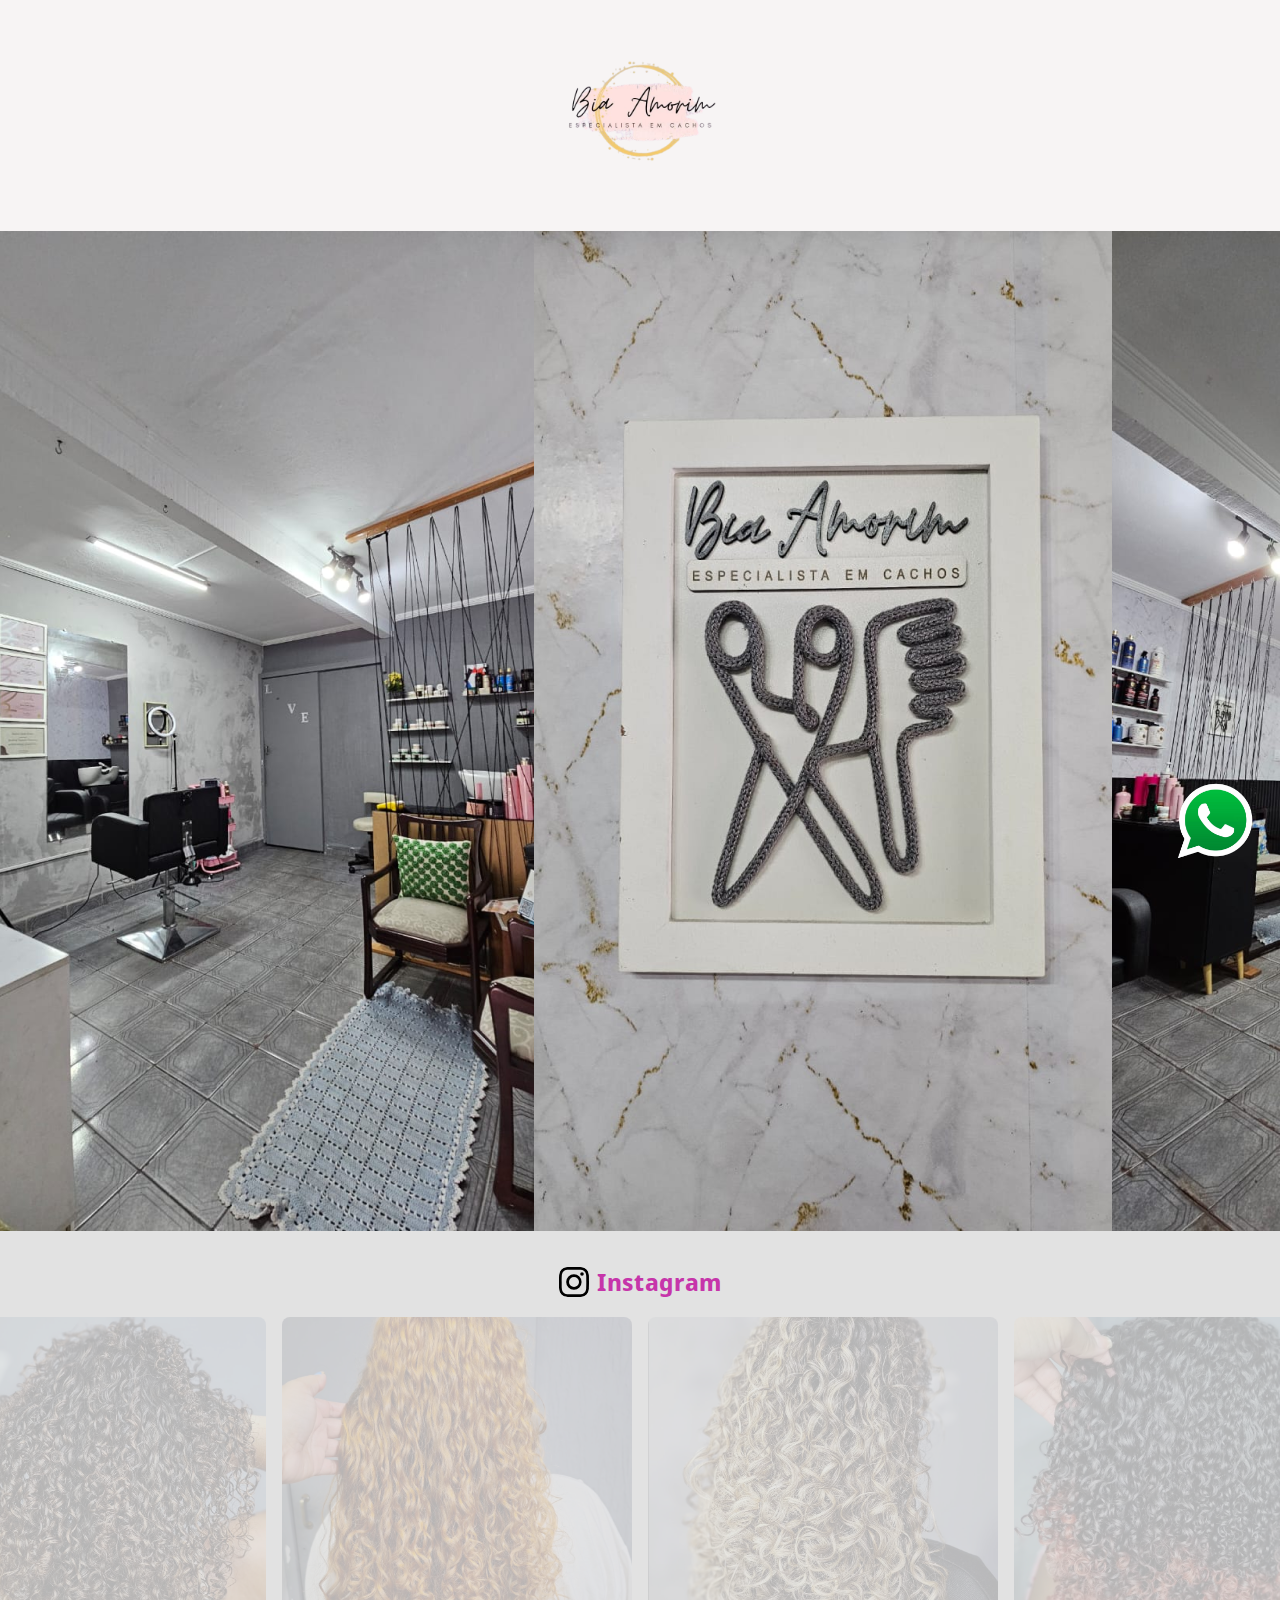
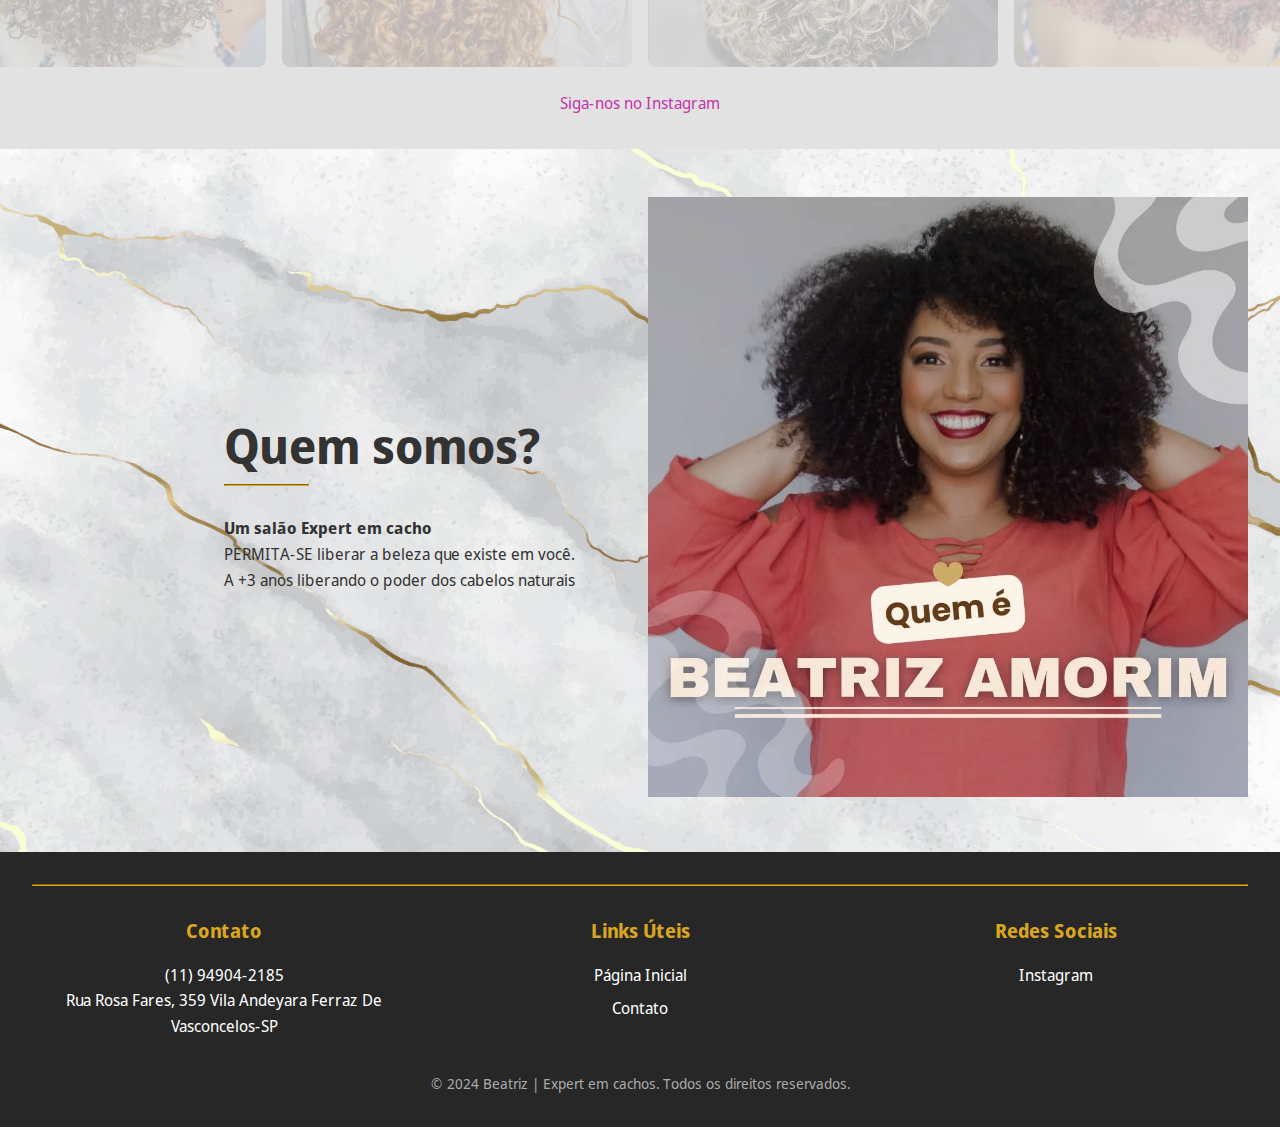
<file: index.html>
<!DOCTYPE html>
<html lang="pt-br">
<head>
    <meta charset="UTF-8">
    <meta name="viewport" content="width=device-width, initial-scale=1.0">
    <link rel="stylesheet" href="style.css">
    <link rel="preconnect" href="https://fonts.googleapis.com">
    <link rel="preconnect" href="https://fonts.gstatic.com" crossorigin>
    <link href="https://fonts.googleapis.com/css2?family=Edu+AU+VIC+WA+NT+Pre:wght@400..700&display=swap" rel="stylesheet">
    <link rel="preconnect" href="https://fonts.googleapis.com">
    <link rel="preconnect" href="https://fonts.gstatic.com" crossorigin>
    <link href="https://fonts.googleapis.com/css2?family=Edu+AU+VIC+WA+NT+Pre:wght@400..700&family=Noto+Sans+Display:ital,wght@0,100..900;1,100..900&display=swap" rel="stylesheet">
    <link rel="shortcut icon" type="imagex/png" href="img/logIco.ico">
    <title>Beatriz | Expert em Cachos</title>
</head>
<body>
    <header class="navbar">
    <nav id="menu">
      <ul>
        <li><a href="#"><img src="img/logoPNG.png" alt="" id="img-menu"></a></li>
      </ul>
    </nav>
  </header>

  <section class="hero">
  </section>

  <section class="instagram">
   <section class="logo">
    <img src="img/instagram.svg" id="instagram-logo">
    <h2>Instagram</h2>
   </section>
    <section class="gallery">
      <div class="overlay">
        <a href="https://www.instagram.com/p/DCpD1WhJFDn/?img_index=1" target="_blank"><img src="img/foto1.jpg" alt="Imagem 1"></a>
      </div>
      <div class="overlay2">
        <a href="https://www.instagram.com/p/DBTs6mZpYjy/?img_index=1" target="_blank"><img src="img/foto2.jpg" alt="Imagem 2"></a>
      </div>
      <div class="overlay3">
       <a href="https://www.instagram.com/p/DBKVgRSyyb3/?img_index=1" target="_blank"><img src="img/foto3.jpg" alt="Imagem 3"></a>
      </div>
      <div class="overlay4">
        <a href="https://www.instagram.com/p/C8AyxxUvswB/?img_index=3" target="_blank"><img src="img/foto4.jpg" alt="Imagem 4"></a>
      </div>
    </section>
    <a href="https://www.instagram.com/bgamorim_cachos/" class="btn" target="_blank">Siga-nos no Instagram</a>
  </section>

<section class="sobre-nos">
  <section id="sobre-nos-title">
    <h2>Quem somos?</h2>
    <hr id="linha">
    <h4>Um salão Expert em cacho</h4>
    <p>PERMITA-SE liberar a beleza que existe em você. <br>
      A +3 anos liberando o poder dos cabelos naturais </p>
  </section>
  <section id="sobre-nos-img">
    <a href="https://www.instagram.com/p/C3FscxwuqOM/?img_index=1" target="_blank">
      <img src="img/foto5.jpg">
    </a>
  </section>
  <section id="sobre-nos-sobre">
   
  </section>
</section>
<footer class="footer">
  <hr>
  <div class="footer-container">
    <div class="footer-section">
      <h4>Contato</h4>
      <p>(11) 94904-2185</p>
      <a href="https://maps.app.goo.gl/vi8yEHXbmGafft2G8" target="_blank"><p>Rua Rosa Fares, 359 Vila Andeyara Ferraz De Vasconcelos-SP</p></a>
    </div>
    <div class="footer-section">
      <h4>Links Úteis</h4>
      <ul>
        <li><a href="#">Página Inicial</a></li>
        <li><a href="https://api.whatsapp.com/send/?phone=5511949042185&text=Olá%2C%20gostaria%20de%20marcar%20um%20horário" target="_blank">Contato</a></li>
      </ul>
    </div>
    <div class="footer-section">
      <h4>Redes Sociais</h4>
      <a href="https://www.instagram.com/bgamorim_cachos/" target="_blank">Instagram</a>
      
    </div>
  </div>
  <p class="footer-bottom">&copy; 2024 Beatriz | Expert em cachos. Todos os direitos reservados.</p>
  
</footer>

<div id="one"> 
  <a href="https://api.whatsapp.com/send/?phone=5511949042185&text=Olá%2C%20gostaria%20de%20marcar%20um%20horário" target="_blank">
    <img src="img/wpp.png">
  </a>
  
</div>

</body>
</html>
</file>
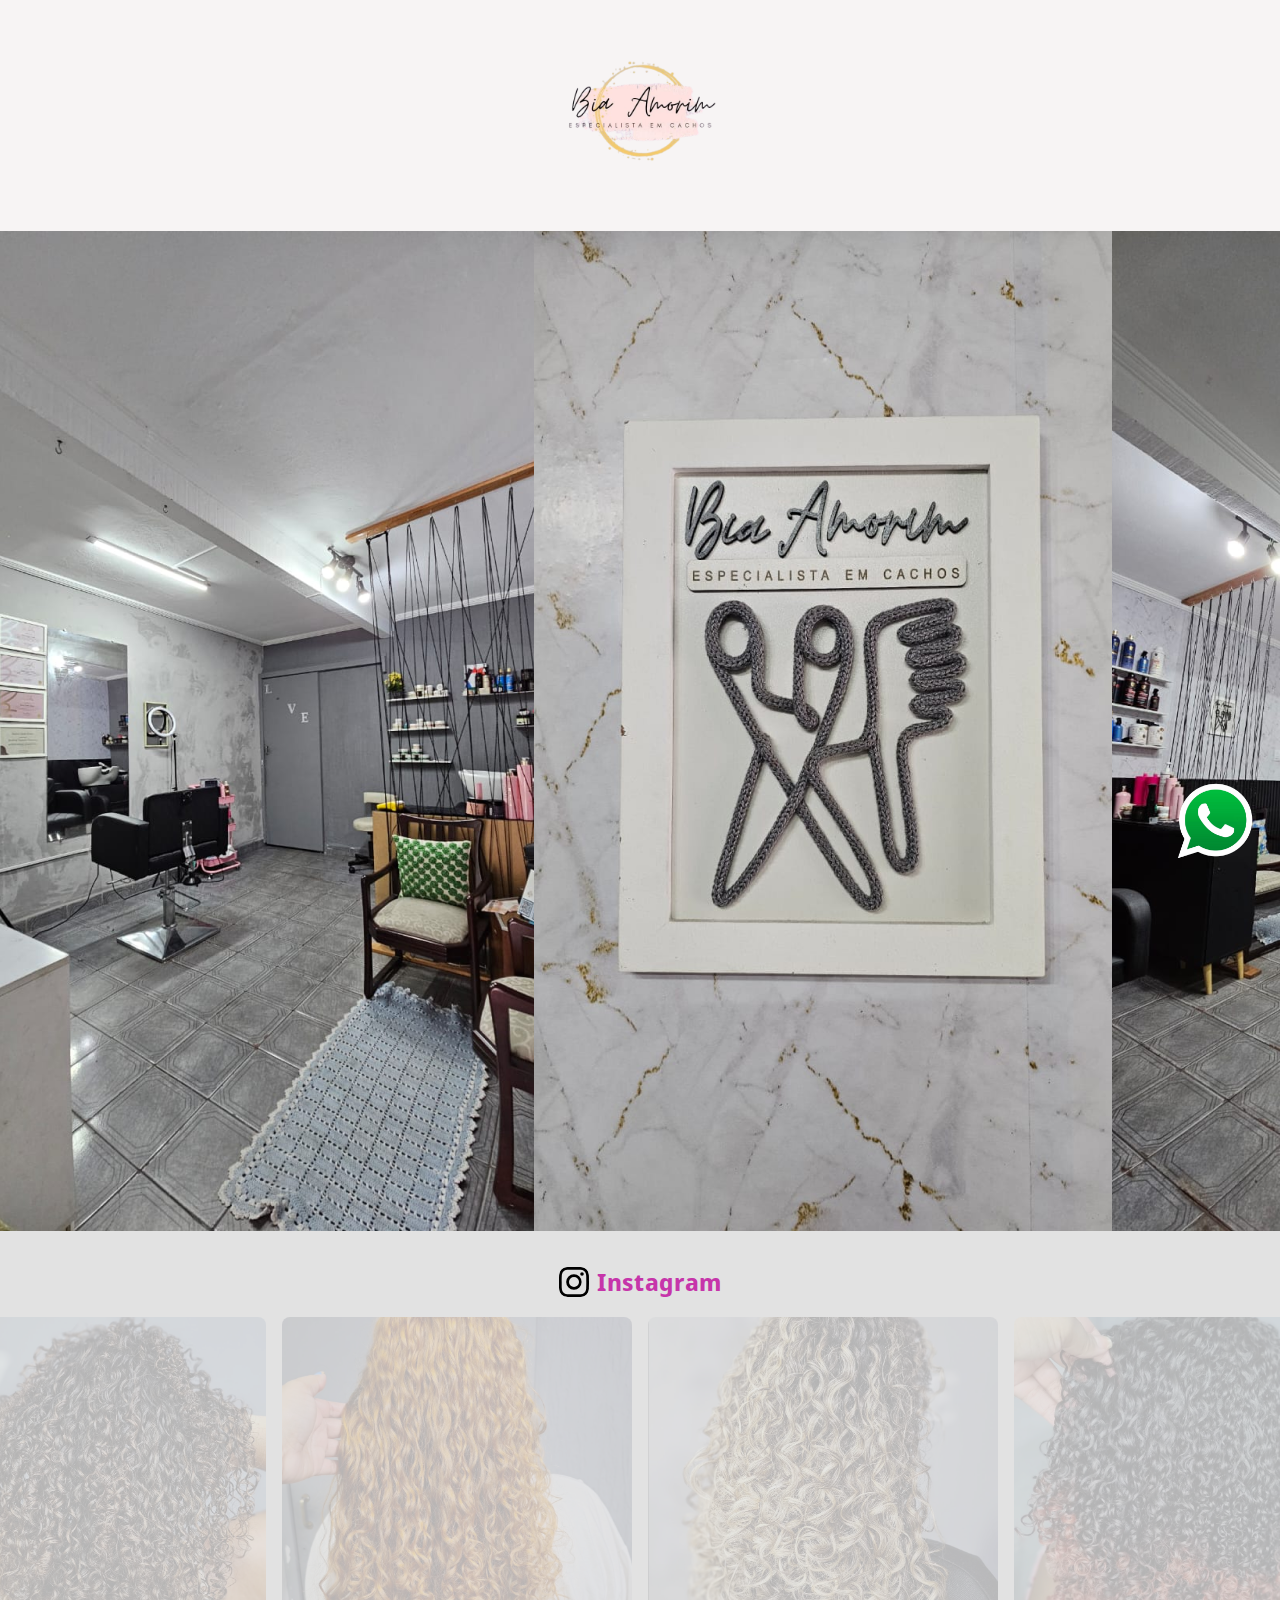
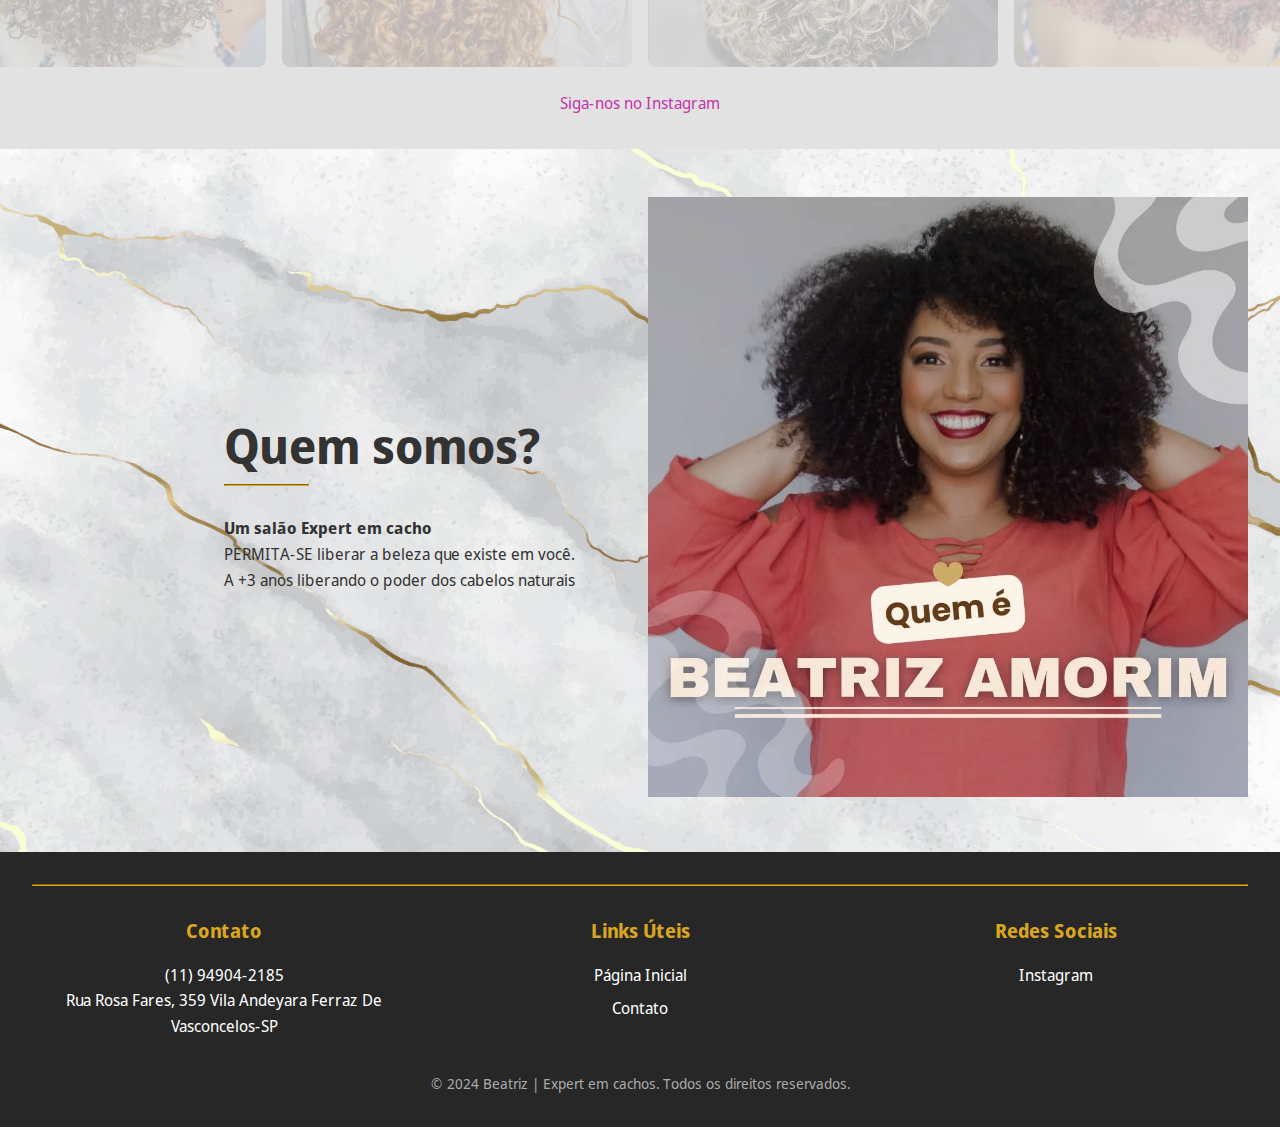
<file: Projeto.html>
<!DOCTYPE html>
<html lang="pt-br">
<head>
    <meta charset="UTF-8">
    <meta name="viewport" content="width=device-width, initial-scale=1.0">
    <link rel="stylesheet" href="style.css">
    <link rel="preconnect" href="https://fonts.googleapis.com">
    <link rel="preconnect" href="https://fonts.gstatic.com" crossorigin>
    <link href="https://fonts.googleapis.com/css2?family=Edu+AU+VIC+WA+NT+Pre:wght@400..700&display=swap" rel="stylesheet">
    <link rel="preconnect" href="https://fonts.googleapis.com">
    <link rel="preconnect" href="https://fonts.gstatic.com" crossorigin>
    <link href="https://fonts.googleapis.com/css2?family=Edu+AU+VIC+WA+NT+Pre:wght@400..700&family=Noto+Sans+Display:ital,wght@0,100..900;1,100..900&display=swap" rel="stylesheet">
    <title>Document</title>
</head>
<body>
    <header class="navbar">
    <nav id="menu">
      <ul>
        <li><a href="#"><img src="img/logoPNG.png" alt="" id="img-menu"></a></li>
      </ul>
    </nav>
  </header>

  <section class="hero">
  </section>

  <section class="instagram">
   <section class="logo">
    <img src="img/instagram.svg" id="instagram-logo">
    <h2>Instagram</h2>
   </section>
    <section class="gallery">
      <div class="overlay">
        <a href="https://www.instagram.com/p/DCpD1WhJFDn/?img_index=1" target="_blank"><img src="img/foto1.jpg" alt="Imagem 1"></a>
      </div>
      <div class="overlay2">
        <a href="https://www.instagram.com/p/DBTs6mZpYjy/?img_index=1" target="_blank"><img src="img/foto2.jpg" alt="Imagem 2"></a>
      </div>
      <div class="overlay3">
       <a href="https://www.instagram.com/p/DBKVgRSyyb3/?img_index=1" target="_blank"><img src="img/foto3.jpg" alt="Imagem 3"></a>
      </div>
      <div class="overlay4">
        <a href="https://www.instagram.com/p/C8AyxxUvswB/?img_index=3" target="_blank"><img src="img/foto4.jpg" alt="Imagem 4"></a>
      </div>
    </section>
    <a href="https://www.instagram.com/bgamorim_cachos/" class="btn" target="_blank">Siga-nos no Instagram</a>
  </section>

<section class="sobre-nos">
  <section id="sobre-nos-title">
    <h2>Quem somos?</h2>
    <hr id="linha">
    <h4>Um salão Expert em cacho</h4>
    <p>PERMITA-SE liberar a beleza que existe em você. <br>
      A +3 anos liberando o poder dos cabelos naturais </p>
  </section>
  <section id="sobre-nos-img">
    <a href="https://www.instagram.com/p/C3FscxwuqOM/?img_index=1" target="_blank">
      <img src="img/foto5.jpg">
    </a>
  </section>
  <section id="sobre-nos-sobre">
   
  </section>
</section>
<footer class="footer">
  <hr>
  <div class="footer-container">
    <div class="footer-section">
      <h4>Contato</h4>
      <p>(11) 94904-2185</p>
      <p>Rua Rosa Fares, 359 Vila Andeyara Ferraz De Vasconcelos-SP</p>
    </div>
    <div class="footer-section">
      <h4>Links Úteis</h4>
      <ul>
        <li><a href="#">Página Inicial</a></li>
        <li><a href="https://api.whatsapp.com/send/?phone=5511949042185&text=Olá%2C%20gostaria%20de%20marcar%20um%20horário" target="_blank">Contato</a></li>
      </ul>
    </div>
    <div class="footer-section">
      <h4>Redes Sociais</h4>
      <a href="https://www.instagram.com/bgamorim_cachos/" target="_blank">Instagram</a>
      
    </div>
  </div>
  <p class="footer-bottom">&copy; 2024 Beatriz | Expert em cachos. Todos os direitos reservados.</p>
  
</footer>

<div id="one"> 
  <a href="https://api.whatsapp.com/send/?phone=5511949042185&text=Olá%2C%20gostaria%20de%20marcar%20um%20horário" target="_blank">
    <img src="img/wpp.png">
  </a>
  
</div>

</body>
</html>
</file>
<file: style.css>
* {
    margin: 0;
    padding: 0;
    box-sizing: border-box;
    font-family: "Noto Sans Display", sans-serif;
  }
  
  body {
    font-family: Arial, sans-serif;
    line-height: 1.6;
    color: #333;
  }

  #one {
    position: fixed;
    bottom: 0;
    right: 0;
  
  }

  #one img {
    width: 130px;
    height: 130px;
  }

  .navbar {
    background: #f7f4f4;
    padding: 1rem 2rem;    
  }

  #img-menu {
    width: 190px;
    height: 190px;
    border-radius: 50%;
  }
  
  .navbar ul {
    justify-content: center;
    justify-content: space-around;
    list-style: none;
    display: flex;
    align-items: center;
    gap: 1rem;
  }
  
  .navbar a {
    text-decoration: none;
    color: #Daa520;
    font-weight: bold;
    font-size: 20px;
  }
  
  .hero {
    height: 1000px;
    color: white;
    display: flex;
    align-items: end;
    padding: 5rem 1rem;
    background-image: url(img/fundo.png);
    background-repeat: no-repeat;
    background-size: cover;
  }

  
  .hero-content h1 {
    font-size: 2.5rem;
    
  }

  .hero-content  {
    padding: 0 0 10rem 5rem;
  }
  
  .hero-content .btn {
    display: inline-block;
    margin-top: 1rem;
    padding: 0.5rem 1.5rem;
    background: #e74c3c;
    color: white;
    text-decoration: none;
    border-radius: 5px;
  }
  
  .instagram {
    padding: 2rem;
    display: flex;
    flex-direction: column;
    align-items: center;
    background-color: #e2e2e2;
  }

  .logo {
    display: flex;
    gap: 8px;
    align-items: center;
  }

  #instagram-logo {
    width: 30px;
    height: 30px;
  
  }
  
  .instagram .gallery {
    display: flex;
    gap: 1rem;
    justify-content: center;
    margin: 1rem 0;
   
  }

  .instagram h2 {
    color: #C635AA;
  }

  .instagram a {
    color: #C635AA;
    text-decoration: none;
  }
  
  .instagram img {
    width: 350px;
    height: 350px;
    border-radius: 8px;
    object-fit: cover;
    cursor: pointer;
  }
  
  .overlay {
    opacity: 0.2;
    transition: .4s ease-in-out;

  }

  .overlay2 {
    opacity: 0.2;
    transition: .4s ease-in-out;
  }
  .overlay3 {
    opacity: 0.2;
    transition: .4s ease-in-out;
  }
  .overlay4 {
    opacity: 0.2;
    transition: .4s ease-in-out;
  }
  
  .instagram:hover .overlay {
    opacity: 1;
  }

  .instagram:hover .overlay2 {
    opacity: 1;
  }
  
  .instagram:hover .overlay3 {
    opacity: 1;
  }
  
  .instagram:hover .overlay4 {
    opacity: 1;
  }
  
.sobre-nos {
  padding: 3rem 2rem;
  background: #f9f9f9;
  background-image: url(img/dourado.jpg);
  background-repeat: no-repeat;
  background-size: cover;
  display: flex;
  align-items: center;
  justify-content: space-evenly;
} 

#sobre-nos-title {
  flex-grow: 3;
  text-align: start;
  align-items: center;
  padding-left: 12em;
}
#sobre-nos-a {
  flex-grow: 5;
  display: grid;
}

hr{
  border-color:#Daa520;
  box-sizing:border-box;
  width:20%; 
  margin: 0 0 30px ; 
}

.sobre-nos img {
  height: 600px;
  width: 600px;
  justify-self: end;

}


.sobre-nos h2 {
  font-size: 3rem;
  margin-bottom: 0;
  color: #333;
}



#btn-wpp {
  background-color: #49C95A;
  color: white;
  width: 500px;
  height: 35px;
  border-radius: 10px;
  font-size: 20px;
  font-weight: lighter;
  border: solid 2px #075E54;

}



.sobre-text h3 {
  font-size: 1.5rem;
  color: #e74c3c;
  margin-bottom: 30px;
  display: flex;
  justify-content: center;
}

.sobre-text p {
  font-size: 1rem;
  line-height: 1.6;
  color: #666;
}

.footer {
  background: #272727;
  color: white;
  padding: 2rem;
  text-align: center;

}

.footer-container {
  display: flex;
  flex-wrap: wrap;
  gap: 2rem;
  justify-content: space-between;
}

.footer-section {
  flex: 1;
  min-width: 200px;
}

.footer-section h4 {
  font-size: 1.2rem;
  margin-bottom: 1rem;
  color: #Daa520;
}

.footer-section ul {
  list-style: none;
  padding: 0;
}

.footer-section li {
  margin: 0.5rem 0;
}

.footer-section a {
  color: white;
  text-decoration: none;
}

.footer-section a:hover {
  text-decoration: underline;
}

.footer-bottom {
  margin-top: 2rem;
  font-size: 0.9rem;
  color: #aaa;
}

.footer hr {
  width: auto;
  padding-top: 0;
}

@media (max-width: 768px) {
  body {
    font-size: 14px;
  }

  .navbar {
    padding: 0.5rem;
  }

  #img-menu {
    width: 100px;
    height: 100px;
  }

  .hero {
    height: auto;
    padding: 2rem 1rem;
    background-size: contain;
    background-position: center;
  }

  .instagram {
    padding: 1rem;
  }

  .instagram .gallery {
    flex-wrap: wrap;
    gap: 0.5rem;
  }

  .instagram img {
    width: 100%;
    height: auto;
  }

  .sobre-nos {
    flex-direction: column;
    padding: 2rem 1rem;
    align-items: center;
    text-align: center;
  }

  #sobre-nos-title {
    padding-left: 0;
    text-align: center;
  }

  .sobre-nos img {
    width: 100%;
    height: auto;
    margin-top: 1rem;
  }

  .footer-container {
    flex-direction: column;
    align-items: center;
  }

  #one img {
    width: 80px;
    height: 80px;
  }
}

@media (max-width: 1200px) {
  .hero {
    height: 60vh;
    background-size: cover;
    background-position: center;
  }

  .instagram .gallery {
    flex-wrap: wrap;
    gap: 1rem;
  }

  .sobre-nos {
    padding: 2rem;
    align-items: center;
    text-align: center;
  }

  #sobre-nos-title {
    text-align: center;
  }

  .sobre-nos img {
    width: 90%;
    height: auto;
    margin: 0 auto;
  }
}
</file>
